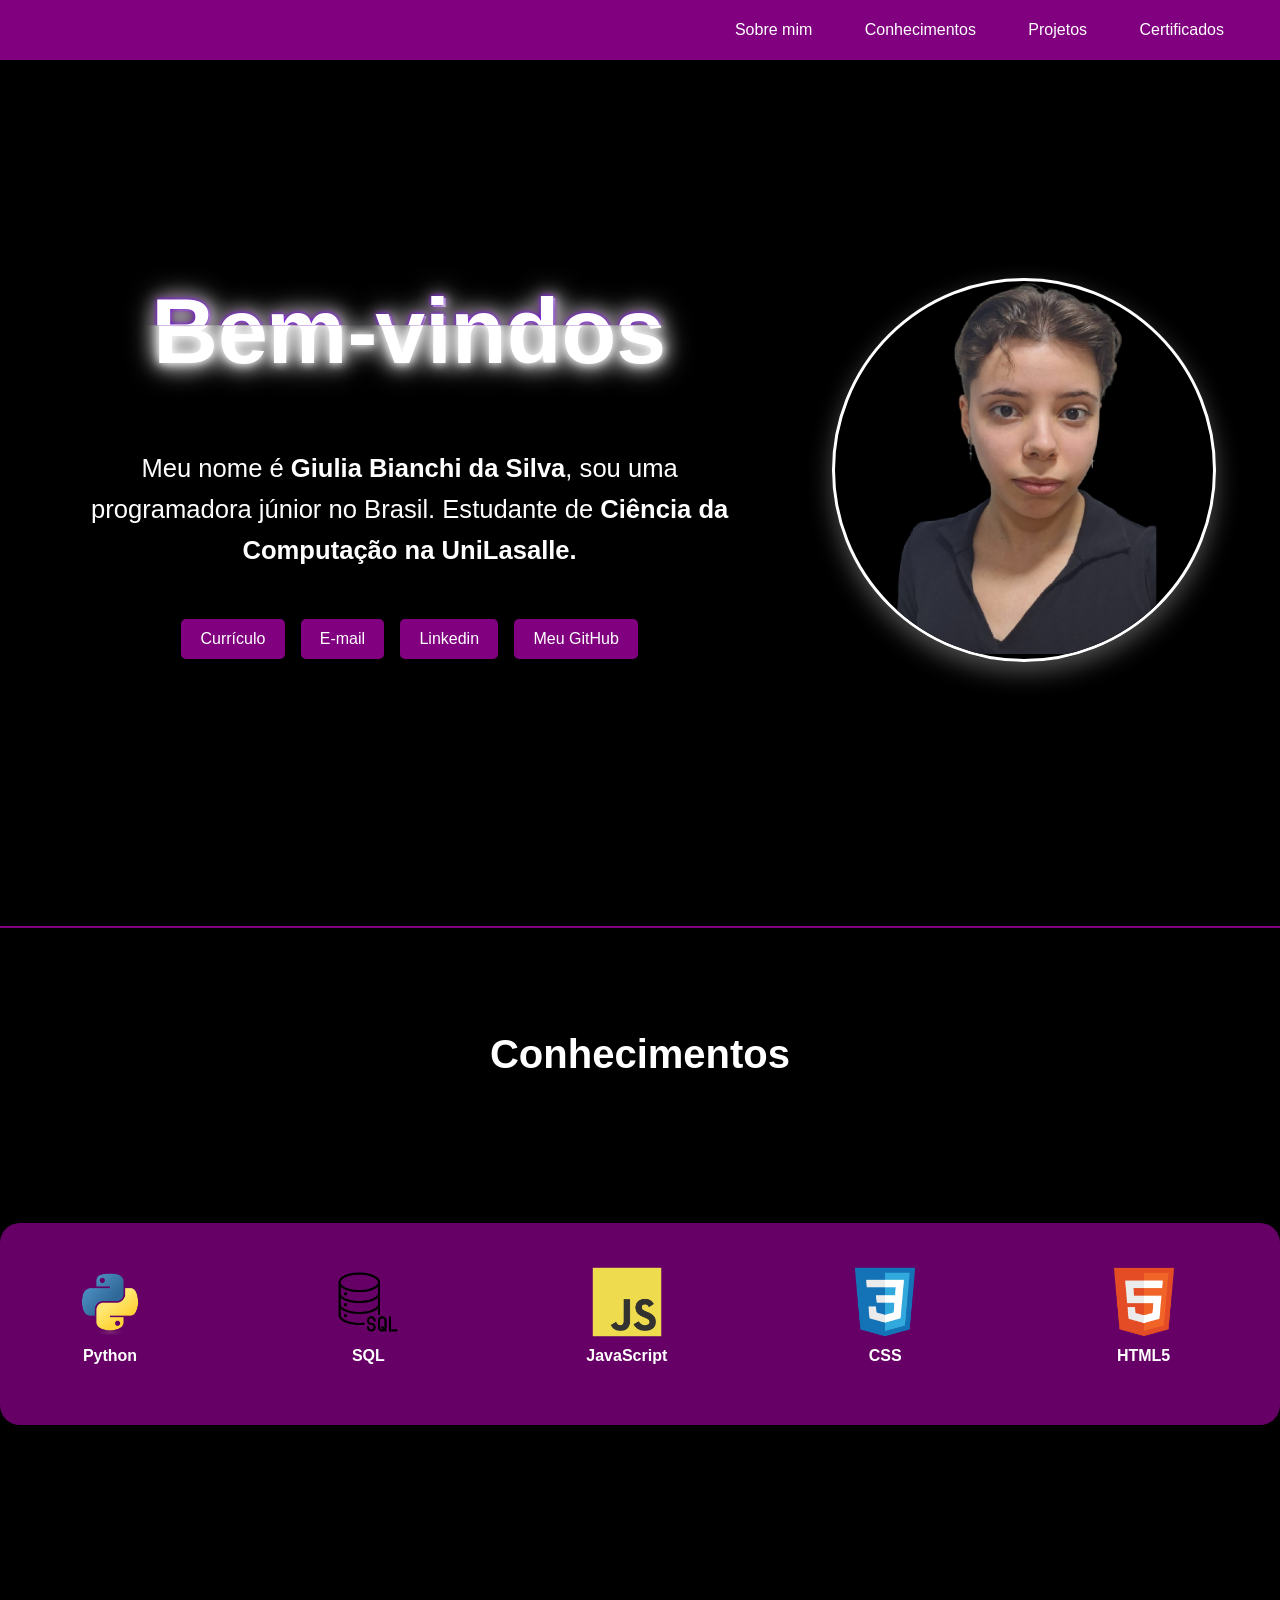
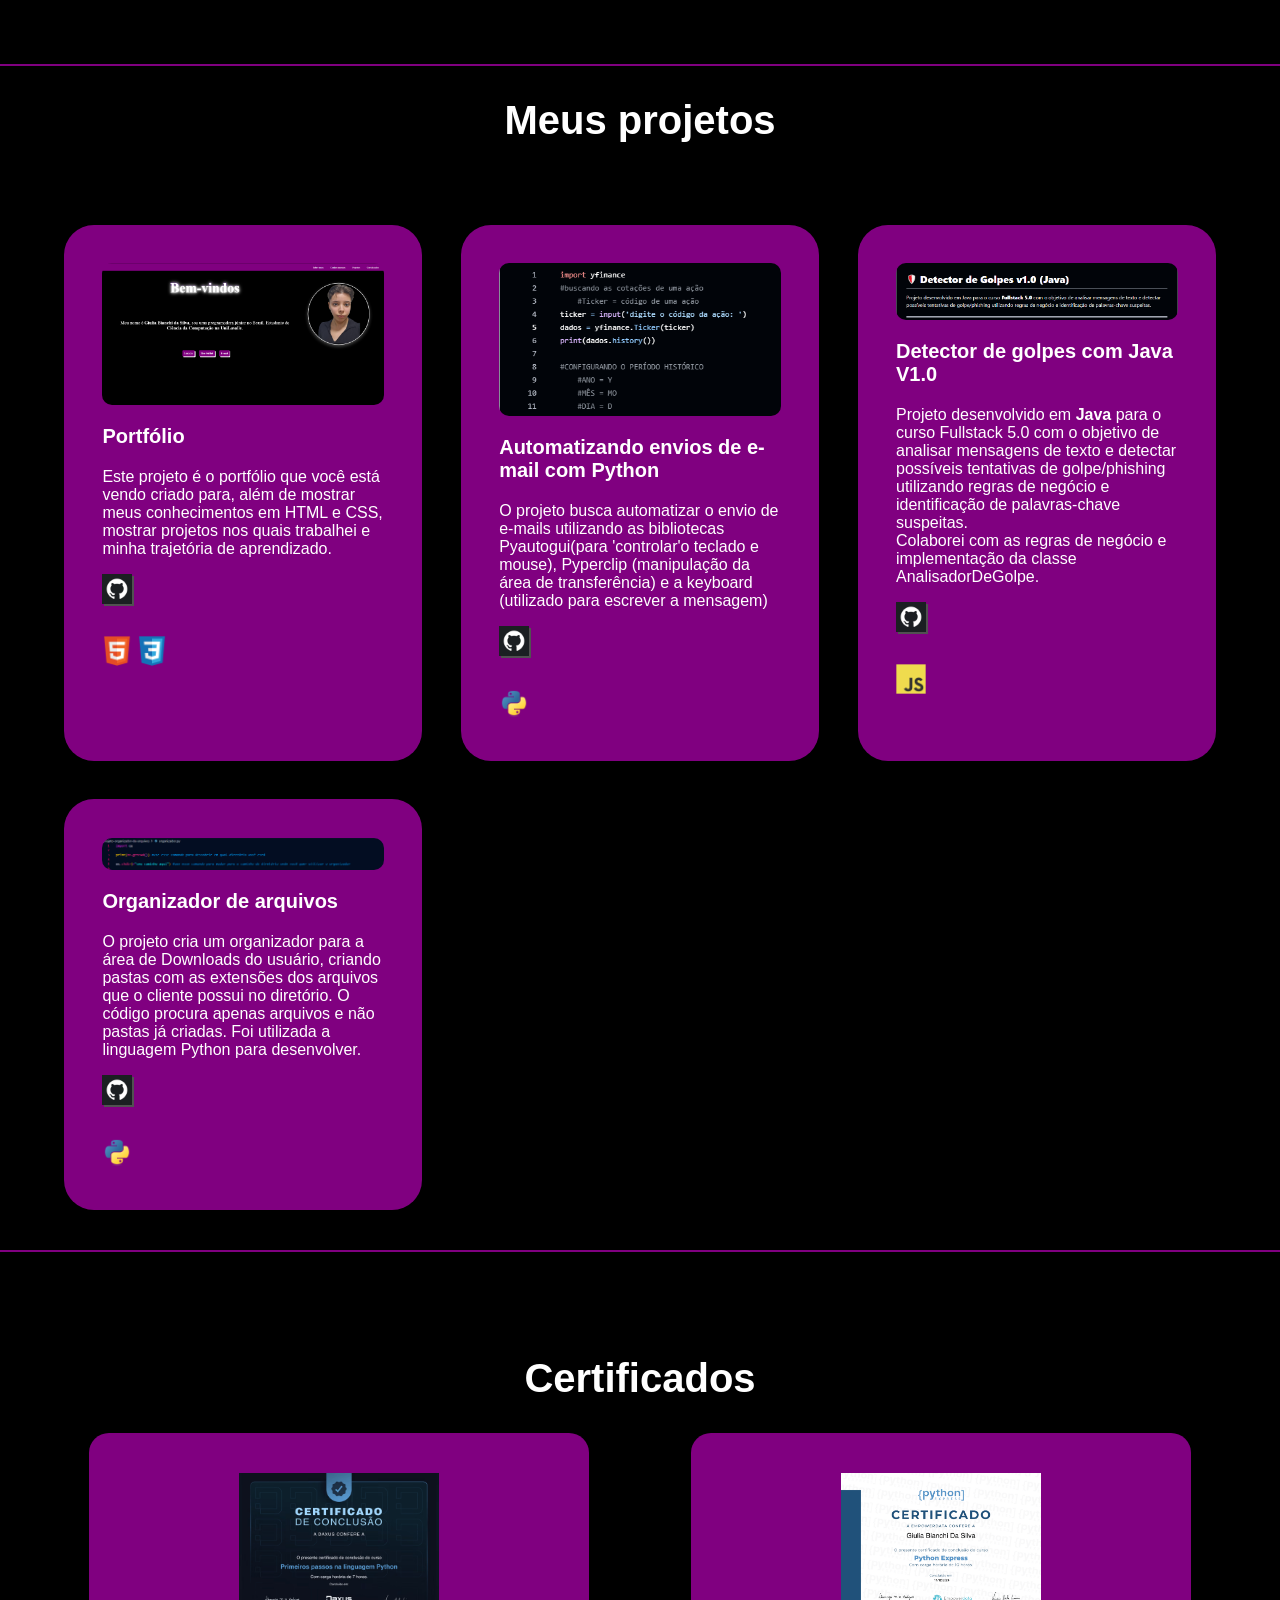
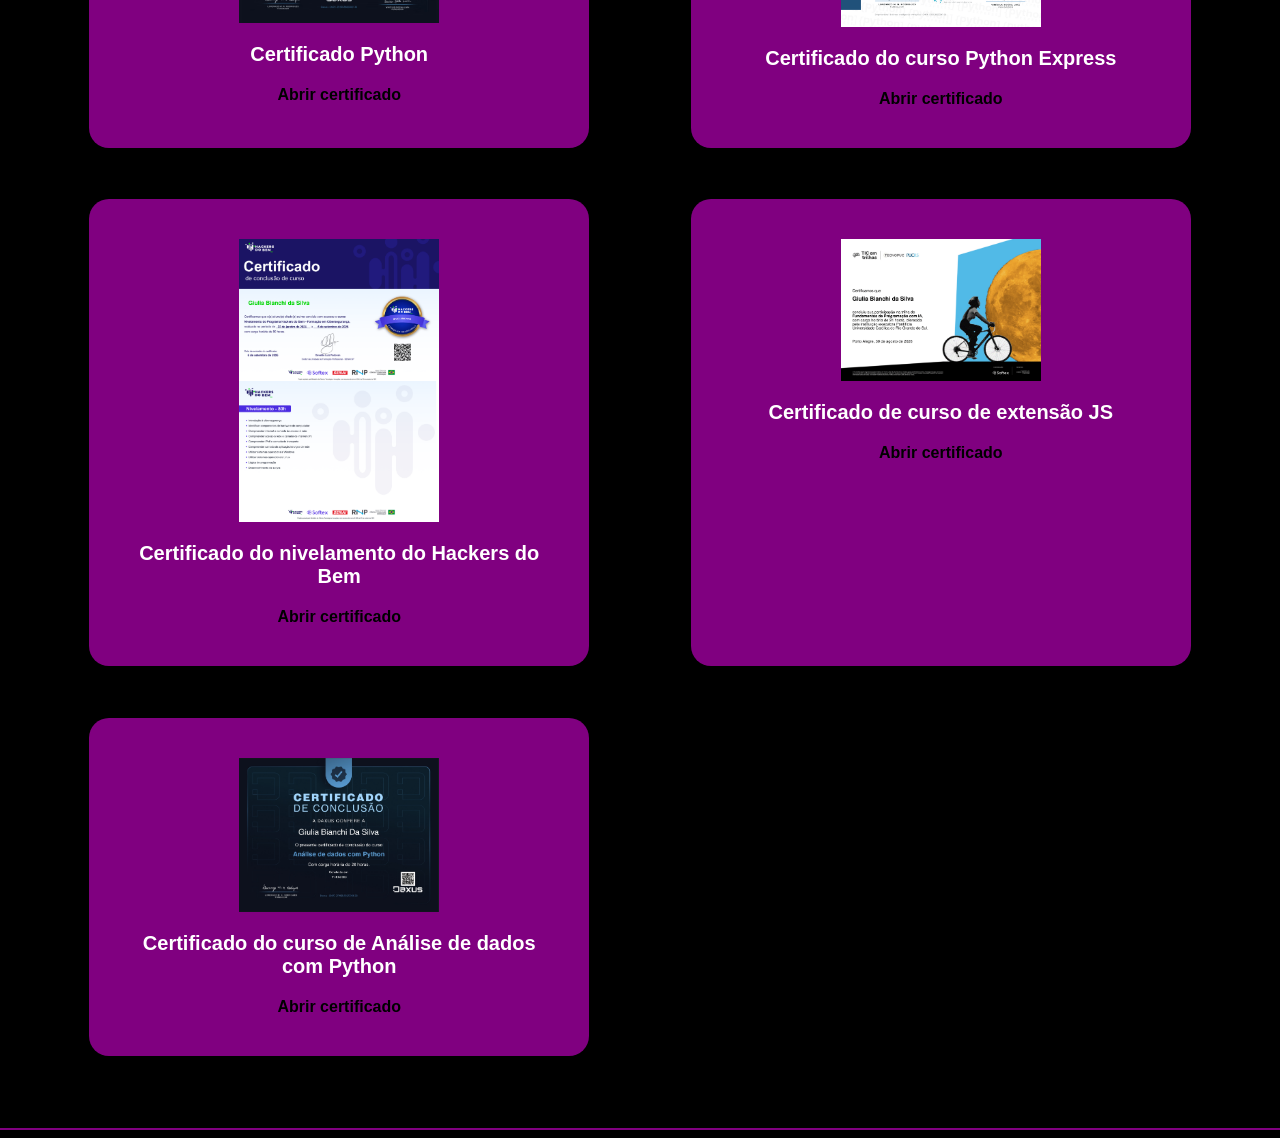
<file: index.html>
<!DOCTYPE html>
<html lang="pt-br">

<head>
    <meta charset="UTF-8">
    <title>Portfolio</title>
    <link rel="stylesheet" href="style.css">
    <meta name="viewport" content="width=device-width, initial-scale=1.0">


</head>

<body>

    <!-- barra de navegação -->

    <header id="header">
        <div id="DivNavbar">
            <nav>
                <div>
                    <a class="navbar" href="#quem-sou">Sobre mim</a>

                    <a class="navbar" href="#SectionConhecimento">Conhecimentos</a>

                    <a class="navbar" href="#projetos">Projetos</a>

                    <a class="navbar" href="#SectionCertificados">Certificados</a>

                </div>
            </nav>
        </div>
    </header>

    <!-- seção pequena de apresentação e links para redes sociais e currículo -->

    <main>
        <section id="quem-sou">

            <div id="resumoEFoto">

                <div id="divH1">
                    <h1 id="h1" data-text="Bem-vindos"> Bem-vindos</h1>
                    <p id="paragrafoResumo">
                        Meu nome é <b>Giulia Bianchi da Silva</b>, sou uma programadora júnior no Brasil.
                        Estudante de <b>Ciência da Computação na UniLasalle.</b>
                    </p>

                    <div id="botao">

                        <a class="botao" href="Giulia Bianchi da Silva  (2).pdf" target="_blank">Currículo</a>

                        <a class="botao" href="mailto: giuliabsilva0704@gmail.com" target="_blank">E-mail</a>

                        <a class="botao" href="https://www.linkedin.com/in/giulia-bianchi-s/"
                            target="_blank">Linkedin</a>

                        <a class="botao" href="https://github.com/GiuliaB07" target="_blank">Meu GitHub</a>

                    </div>

                </div>

                <img id="imagemPerfil" src="fotoPerfil.png">

            </div>

        </section>
        <br>

        <hr>

        <!-- seção com carrosel mostrando as ferramentas em que possuo conhecimentos -->

        <section id="SectionConhecimento">
            <h2 id="NomeConhecimento"><b>Conhecimentos</b></h2>
            <br>

            <div class="DivConhecimento">

                <div class="Carrossel">

                    <div class="Conhecimento">
                        <img class="ImagemTech" src="python.png" alt="Python">
                        <p class="legenda-imagem">Python</p>
                    </div>

                    <div class="Conhecimento">
                        <img class="ImagemTech" src="SqlImagem.png" alt="SQL">
                        <p class="legenda-imagem">SQL</p>
                    </div>

                    <div class="Conhecimento">
                        <img class="ImagemTech" src="JavaScript.png" alt="JavaScript">
                        <p class="legenda-imagem">JavaScript</p>
                    </div>

                    <div class="Conhecimento">
                        <img class="ImagemTech" src="CSS3.png" alt="CSS3">
                        <p class="legenda-imagem">CSS</p>
                    </div>

                    <div class="Conhecimento">
                        <img class="ImagemTech" src="HTML5.png" alt="HTML5">
                        <p class="legenda-imagem">HTML5</p>
                    </div>

                    <!-- Segundo Grupo -->

                    <div class="Conhecimento">
                        <img class="ImagemTech" src="python.png" alt="Python">
                        <p class="legenda-imagem">Python</p>
                    </div>

                    <div class="Conhecimento">
                        <img class="ImagemTech" src="SqlImagem.png" alt="SQL">
                        <p class="legenda-imagem">SQL</p>
                    </div>

                    <div class="Conhecimento">
                        <img class="ImagemTech" src="JavaScript.png" alt="JavaScript">
                        <p class="legenda-imagem">JavaScript</p>
                    </div>

                    <div class="Conhecimento">
                        <img class="ImagemTech" src="CSS3.png" alt="CSS3">
                        <p class="legenda-imagem">CSS</p>
                    </div>

                    <div class="Conhecimento">
                        <img class="ImagemTech" src="HTML5.png" alt="HTML5">
                        <p class="legenda-imagem">HTML5</p>
                    </div>

                </div>

            </div>
        </section>

        <hr>

        <!-- seção mostrando alguns dos projetos que já fiz -->

        <section id="projetos">
            <h2><b>Meus projetos</b></h2>
            <br>

            <div class="divProjeto">

                <div>
                    <img class="imagemProjeto" src="ImgPort.png" alt="imagem do portfolio">
                    <h3 class="h3">Portfólio</h3>
                    <p class="paragrafo">Este projeto é o portfólio que você está vendo criado para, além de mostrar
                        meus
                        conhecimentos em HTML e CSS, mostrar projetos nos quais trabalhei
                        e minha trajetória de aprendizado.
                    </p>
                    <a href="https://github.com/GiuliaB07/portfolio" target="_blank">
                        <img class="imgLogoGitProjeto" src="gitImagem.png" alt="imagem do git que direciona para a página do projeto">
                    </a>
                   
                    <img class="imgLogoProjeto" src="HTML5.png" alt="logo do html">
                    <img class="imgLogoProjeto" src="CSS3.png" alt="logo do css">
                    
                </div>

                <div>

                    <img class="imagemProjeto" src="automatizandoEnvioDeEmails.png" alt="imagem contendo o código do projeto">

                    <h3 class="h3"> Automatizando envios de e-mail com Python</h3>
                    <p class="paragrafo">O projeto busca automatizar o envio de e-mails utilizando as bibliotecas
                        Pyautogui(para 'controlar'o teclado e mouse),
                        Pyperclip (manipulação da área de transferência) e a keyboard (utilizado para escrever a
                        mensagem)
                    </p>
                    <a href="http://github.com/GiuliaB07/automatizando-envio-de-email/tree/main" target="-blank">
                        <img class="imgLogoGitProjeto" src="gitImagem.png" alt="imagem do git que direciona para a página do projeto">
                    </a>

                    <img class="imgLogoProjeto" src="python.png" alt="logo do Python">

                </div>

                <div>

                    <img class="imagemProjeto" src="projetoDetectorDeGolpes.png" alt="imagem contendo parte do README do projeto">

                    <h3 class="h3">Detector de golpes com Java V1.0</h3>
                    <p class="paragrafo">Projeto desenvolvido em <b>Java</b> para o curso Fullstack 5.0 com o objetivo
                        de
                        analisar
                        mensagens de texto e detectar possíveis tentativas de
                        golpe/phishing utilizando regras de negócio e identificação de palavras-chave suspeitas.
                        <br>
                        Colaborei com as regras de negócio e implementação da classe AnalisadorDeGolpe.
                    </p>
                    <a href="https://github.com/Abiguelini/Detector-de-Golpes-v1.0-Residencia-El-Dourado"
                        target="_blank">
                        <img class="imgLogoGitProjeto" src="gitImagem.png" alt="imagem do git que direciona para a página do projeto">
                    </a>

                    <img class="imgLogoProjeto" src="JavaScript.png" alt="logo do JavaScript">
                    
                </div>

                <div>
                    <img class="imagemProjeto" src="ProjOrganizador.png" alt="imagem com o código do projeto">

                    <h3 class="h3">Organizador de arquivos</h3>
                    <p class="paragrafo">O projeto cria um organizador para a área de Downloads do usuário,
                        criando pastas com as extensões dos arquivos que o cliente possui no diretório. O código procura
                        apenas arquivos e não pastas já criadas. Foi utilizada a linguagem Python para desenvolver.
                    </p>

                    <a href="https://github.com/GiuliaB07/projeto-organizador-de-arquivos/tree/main" target="_blank">
                        <img class="imgLogoGitProjeto" src="gitImagem.png" alt="imagem do git que direciona para a página do projeto">
                    </a>

                    <img class="imgLogoProjeto" src="python.png" alt="logo do Python">
                    
                </div>

            </div>
        </section>
            <hr>
        <!-- seção que mostra os certificados ganhos através de cursos -->

        <section id="SectionCertificados">
            
            <h2>Certificados</h2>

            <div class="DivCertificado">
                <div>
                    <img class="ImagemCertificado" src="Certificado Python.png" alt="Certificado_Python">
                    <h3 class="h3">Certificado Python</h3>
                    <b><a class="a-certificados" href="Certificado de Conclusão.pdf" target="_blank">Abrir
                            certificado</a></b>
                </div>

                <div>
                    <img class="ImagemCertificado" src="Certificado Python Express-1.png"
                        alt="Certificado_python_express">
                    <h3 class="h3">Certificado do curso Python Express</h3>
                    <b><a class="a-certificados" href="Certificado Python Express.pdf" target="_blank">Abrir
                            certificado</a></b>
                </div>

                <div>
                    <img class="ImagemCertificado" src="Certificado_-_Nivelamento-1.png" alt="Certificado-Nivelamento1">
                    <img class="ImagemCertificado" src="Certificado_-_Nivelamento-2.png" alt="Certificado-Nivelamento2">
                    <h3 class="h3">Certificado do nivelamento do Hackers do Bem</h3>
                    <b><a class="a-certificados" href="Certificado_-_Nivelamento.pdf" target="_blank">Abrir
                            certificado</a></b>
                </div>

                <div>
                    <img class="ImagemCertificado" src="CURSO_DE_EXTENSÃO_FUNDAMENTOS_DE_PROGRAMAÇÃO_COM_IA.png"
                        alt="certificado do Curso-Fundamentos-Programacao-com-IA">
                    <h3 class="h3">Certificado de curso de extensão JS</h3>
                    <b><a class="a-certificados" href="CURSO_DE_EXTENSÃO_FUNDAMENTOS_DE_PROGRAMAÇÃO_COM_IA.pdf" target="_blank">Abrir
                            certificado</a></b>
                </div>

                <div>
                    <img class="ImagemCertificado" src="Analise_de_dados_python.jpeg" alt="Certificado do curso de analise de dados com python">

                    <h3 class="h3">Certificado do curso de Análise de dados com Python</h3>

                    <b><a class="a-certificados" href="Analise_de_dados_Python.pdf" target="_blank">Abrir certificado</a></b>
                </div>
            </div>
        </section>
    </main>
    <hr>

</body>

</html>
</file>
<file: style.css>
* {
    box-sizing: border-box;
}

html {
    scroll-behavior: smooth;
}

body {
    background-color: black;
    color: white;
    margin: 0;
    padding: 0;
    overflow-x: hidden;
    font-family: Arial, Helvetica, sans-serif;
}

img {
    max-width: 100%;
    display: block;
}

a {
    text-decoration: none;
}



#header {
    background-color: purple;
    min-height: 60px;
    width: 100%;
    position: fixed;
    top: 0;
    left: 0;
    z-index: 1000;
    display: flex;
    align-items: center;
}

#DivNavbar {
    width: 100%;
    max-width: 1400px;
    margin: 0 auto;

    display: flex;
    justify-content: flex-end;
    align-items: center;

    padding: 0.40rem 2rem;
    gap: clamp(1rem, 4vw, 4rem);
}

.navbar {
    color: white;
    text-decoration: none;
    font-size: 1rem;
    transition: color 0.3s ease;
    margin: 0 1.5rem;
}

.navbar:hover {
    color: black;
}


#quem-sou {
    min-height: 100vh;
    padding: 100px 5% 60px;

    display: flex;
    flex-direction: column;
    justify-content: center;
}


#divh1 {
    position: relative;
    overflow: hidden;
    width: 100%;
}

#h1 {
    font-size: clamp(2.8rem, 7vw, 5.6rem);
    color: white;
    text-align: center;

    margin: 0 auto 3rem;

    position: relative;

    animation: move 2s ease forwards;

    text-shadow:
        0 0 10px white,
        0 0 20px white,
        0 0 30px white;
}




#h1::before {
    content: attr(data-text);

    position: absolute;
    top: 0;
    left: 0;

    width: 100%;
    height: 100%;

    animation: glitch 2s infinite;

    clip-path: polygon(
        0 0,
        100% 0,
        100% 45%,
        0 45%
    );

    transform: translate(-2px, -2px);

    color: white;

    text-shadow:
        0 0 5px rgb(128, 0, 255),
        0 0 15px rgb(31, 0, 37);
}




#resumoEFoto {
    width: 100%;
    max-width: 1400px;
    margin: 0 auto;

    display: flex;
    align-items: center;
    justify-content: space-between;

    gap: clamp(2rem, 6vw, 6rem);
}




#paragrafoResumo {
    flex: 1;

    text-align: center;

    padding: 1rem;

    font-size: clamp(1rem, 2vw, 1.875rem);

    line-height: 1.6;

    color: white;

    animation: move 2s ease forwards;
}




#imagemPerfil {
    width: clamp(180px, 30vw, 400px);
    aspect-ratio: 1 / 1;

    height: auto;

    object-fit: cover;

    flex-shrink: 0;

    margin: 0 auto;

    border-radius: 50%;

    border: 3px solid white;

    box-shadow:
        0 10px 25px rgba(255, 255, 255, 0.3);

    animation: move 2s ease forwards;
}



#botao {
    display: flex;

    justify-content: center;
    align-items: center;

    flex-wrap: wrap;

    gap: 1rem;

    margin-top: 2rem;

    animation: buttonsIn 1.5s ease forwards;
}

.botao {
    padding: 0.7rem 1.2rem;

    background-color: purple;

    color: white;

    display: inline-block;

    border-radius: 5px;

    text-decoration: none;

    box-shadow: 5px 5px black;

    transition:
        background-color 0.3s ease,
        transform 0.3s ease,
        box-shadow 0.3s ease;
}

.botao:hover {
    background-color: rgb(221, 105, 221);

    transform: translateY(-3px);

    box-shadow: 7px 7px black;
}

h2 {
    text-align: center;

    font-size: clamp(2rem, 5vw, 2.5rem);

    color: white;

    margin: 2rem 0;
}

#p1Main {
    text-align: center;

    font-size: clamp(1rem, 2vw, 1.25rem);

    color: white;

    line-height: 1.6;

    max-width: 900px;

    margin: 0 auto 3rem;

    padding: 0 1rem;
}

hr {
    background-color: purple;
    border: 1px solid purple;
    height: 2px;
}


#NomeConhecimento {
    margin-bottom: clamp(3rem, 10vw, 12.5rem);
}

#SectionConhecimento {
    min-height: 80vh;

    padding: 4rem 0;
}

.DivConhecimento {
    overflow: hidden;

    background-color: rgba(128, 0, 128, 0.8);

    padding: 1.5rem 0;

    border-radius: 20px;

    width: 100%;

    margin: 0 auto;
}

.Carrossel {
    display: flex;

    flex-wrap: nowrap;

    gap: clamp(1rem, 3vw, 2.5rem);

    width: max-content;

    animation:
        PassarCarrossel 18s infinite linear;
}

.Conhecimento {
    width: clamp(120px, 20vw, 220px);

    flex-shrink: 0;

    display: flex;

    flex-direction: column;

    align-items: center;

    justify-content: center;

    padding: 1.25rem;
}

.ImagemTech {
    width: clamp(50px, 8vw, 100px);

    height: clamp(50px, 8vw, 70px);

    object-fit: contain;
}

.legenda-imagem {
    color: white;

    margin-top: 0.625rem;

    font-weight: bold;

    text-align: center;

    font-size: clamp(0.8rem, 1.5vw, 1rem);
}

.divProjeto {
    width: 100%;

    max-width: 1400px;

    margin: 0 auto;

    padding: 2rem 5%;

    display: grid;

    grid-template-columns:
        repeat(3, minmax(0, 1fr));

    gap: clamp(1.5rem, 3vw, 3rem);
}


.divProjeto div {
    width: 100%;

    max-width: none;

    border-radius: 30px;

    padding: clamp(1.2rem, 3vw, 2.5rem);

    background-color: purple;

    color: white;

    margin: 0;

    box-shadow: 5px 10px black;

    overflow: hidden;
}

.imagemProjeto {
    width: 100%;

    height: auto;

    border-radius: 10px;

    transition:
        transform 0.3s ease;
}

.imagemProjeto:hover {
    transform: scale(1.05);
}


#SectionCertificados {
    min-height: 80vh;

    padding: 4rem 5%;
}


.DivCertificado {
    width: 100%;

    max-width: 1400px;

    margin: 0 auto;

    display: grid;

    grid-template-columns:
        repeat(2, minmax(0, 1fr));

    gap: clamp(1.5rem, 4vw, 4rem);

    justify-items: center;
}


.DivCertificado div {
    width: 100%;

    max-width: 500px;

    color: white;

    border-radius: 20px;

    background-color: purple;

    padding: clamp(1.5rem, 4vw, 2.5rem);

    text-align: center;
}

.ImagemCertificado {
    width: min(200px, 70%);

    height: auto;

    margin: 0 auto;
}

.a-certificados {
    text-decoration: none;

    color: black;

    transition: color 0.3s ease;
}

.a-certificados:hover {
    color: white;
}

#paragrafo {
    width: 100%;

    max-width: 500px;

    margin: 1rem auto;

    color: white;

    line-height: 1.6;
}

.h3 {
    font-size: clamp(1.1rem, 2vw, 1.25rem);
}

.imgLogoGitProjeto {
    width: 30px;

    height: 30px;

    object-fit: contain;

    box-shadow: 2px 2px #515151;
}

.imgLogoProjeto {
    width: 30px;

    height: 30px;

    object-fit: contain;

   margin-top: 2rem;

   display: inline-block;

}

@keyframes move {

    from {
        opacity: 0;
        transform: translateY(20px);
    }

    to {
        opacity: 1;
        transform: translateY(0);
    }
}


@keyframes buttonsIn {

    from {
        opacity: 0;
        transform: translateY(30px);
    }

    to {
        opacity: 1;
        transform: translateY(0);
    }
}


@keyframes glitch {

    0%,
    100% {
        clip-path: polygon(
            0 0,
            100% 0,
            100% 45%,
            0 45%
        );

        transform: translate(0);
    }

    33% {
        clip-path: polygon(
            0 0,
            100% 0,
            100% 15%,
            0 15%
        );

        transform: translate(-5px, -5px);
    }

    66% {
        clip-path: polygon(
            0 85%,
            100% 85%,
            100% 100%,
            0 100%
        );

        transform: translate(5px, 5px);
    }
}


@keyframes PassarCarrossel {

    0% {
        transform: translateX(0);
    }

    100% {
        transform: translateX(-50%);
    }
}


/* =========================================================
   TABLET
   768px OU MENOS
   ========================================================= */

@media (max-width: 768px) {

    #DivNavbar {
        justify-content: center;

        padding: 0.8rem 1rem;

        gap: 1rem;
    }

    .navbar {
        font-size: 0.9rem;
    }


    #quem-sou {
        padding: 90px 5% 50px;
    }

    #resumoEFoto {
        flex-direction: column;

        text-align: center;

        gap: 2rem;
    }

    #paragrafoResumo {
        padding: 0;

        max-width: 700px;
    }

    #imagemPerfil {
        width: min(50vw, 300px);

        margin: 0 auto;
    }

    #botao {
        margin-top: 1rem;
    }


    .divProjeto {
        grid-template-columns:
            repeat(2, minmax(0, 1fr));

        padding: 2rem 4%;
    }


    .DivCertificado {
        grid-template-columns:
            1fr;

        padding: 0 4%;
    }

    .DivCertificado div {
        max-width: 600px;
    }


    .Conhecimento {
        width: 180px;
    }

    .ImagemTech {
        width: 70px;
        height: 60px;
    }
}


/* =========================================================
   CELULAR
   480px OU MENOS
   ========================================================= */

@media (max-width: 480px) {


    #header {
        min-height: 55px;
    }

    #DivNavbar {
        justify-content: center;

        flex-wrap: wrap;

        padding: 0.6rem;

        gap: 0.6rem;
    }

    .navbar {
        font-size: 0.8rem;

        margin: 0;
    }

    #quem-sou {
        padding: 80px 1rem 40px;
    }

    #h1 {
        font-size: 2.5rem;

        margin-bottom: 2rem;
    }

    #paragrafoResumo {
        font-size: 1rem;

        line-height: 1.7;
    }

    #imagemPerfil {
        width: 220px;

        max-width: 70vw;
    }

    #botao {
        flex-direction: column;

        width: 100%;
    }

    .botao {
        width: min(250px, 90%);

        text-align: center;
    }

    h2 {
        font-size: 1.8rem;
    }

    #p1Main {
        font-size: 1rem;
    }

    #SectionConhecimento {
        padding: 3rem 1rem;
    }

    .DivConhecimento {
        border-radius: 15px;
    }

    .Conhecimento {
        width: 130px;

        padding: 1rem;
    }

    .ImagemTech {
        width: 55px;

        height: 50px;
    }

    .legenda-imagem {
        font-size: 0.8rem;
    }

    .divProjeto {
        grid-template-columns: 1fr;

        padding: 1rem;
    }

    .divProjeto div {
        padding: 1.3rem;

        border-radius: 20px;
    }

    #SectionCertificados {
        padding: 3rem 1rem;
    }

    .DivCertificado {
        padding: 0;

        grid-template-columns: 1fr;
    }

    .DivCertificado div {
        padding: 1.3rem;

        border-radius: 15px;
    }

    .ImagemCertificado {
        width: 180px;
    }

    #paragrafo {
        padding: 0 1rem;

        font-size: 0.95rem;
    }
}


@media (min-width: 1400px) {

    #quem-sou {
        padding-left: 8%;
        padding-right: 8%;
    }

    #SectionConhecimento,
    #SectionCertificados {
        padding-left: 8%;
        padding-right: 8%;
    }

    .divProjeto {
        padding-left: 8%;
        padding-right: 8%;
    }
}


@media (prefers-reduced-motion: reduce) {

    *,
    *::before,
    *::after {
        animation-duration: 0.01ms !important;
        animation-iteration-count: 1 !important;

        scroll-behavior: auto !important;

        transition-duration: 0.01ms !important;
    }
}
</file>
